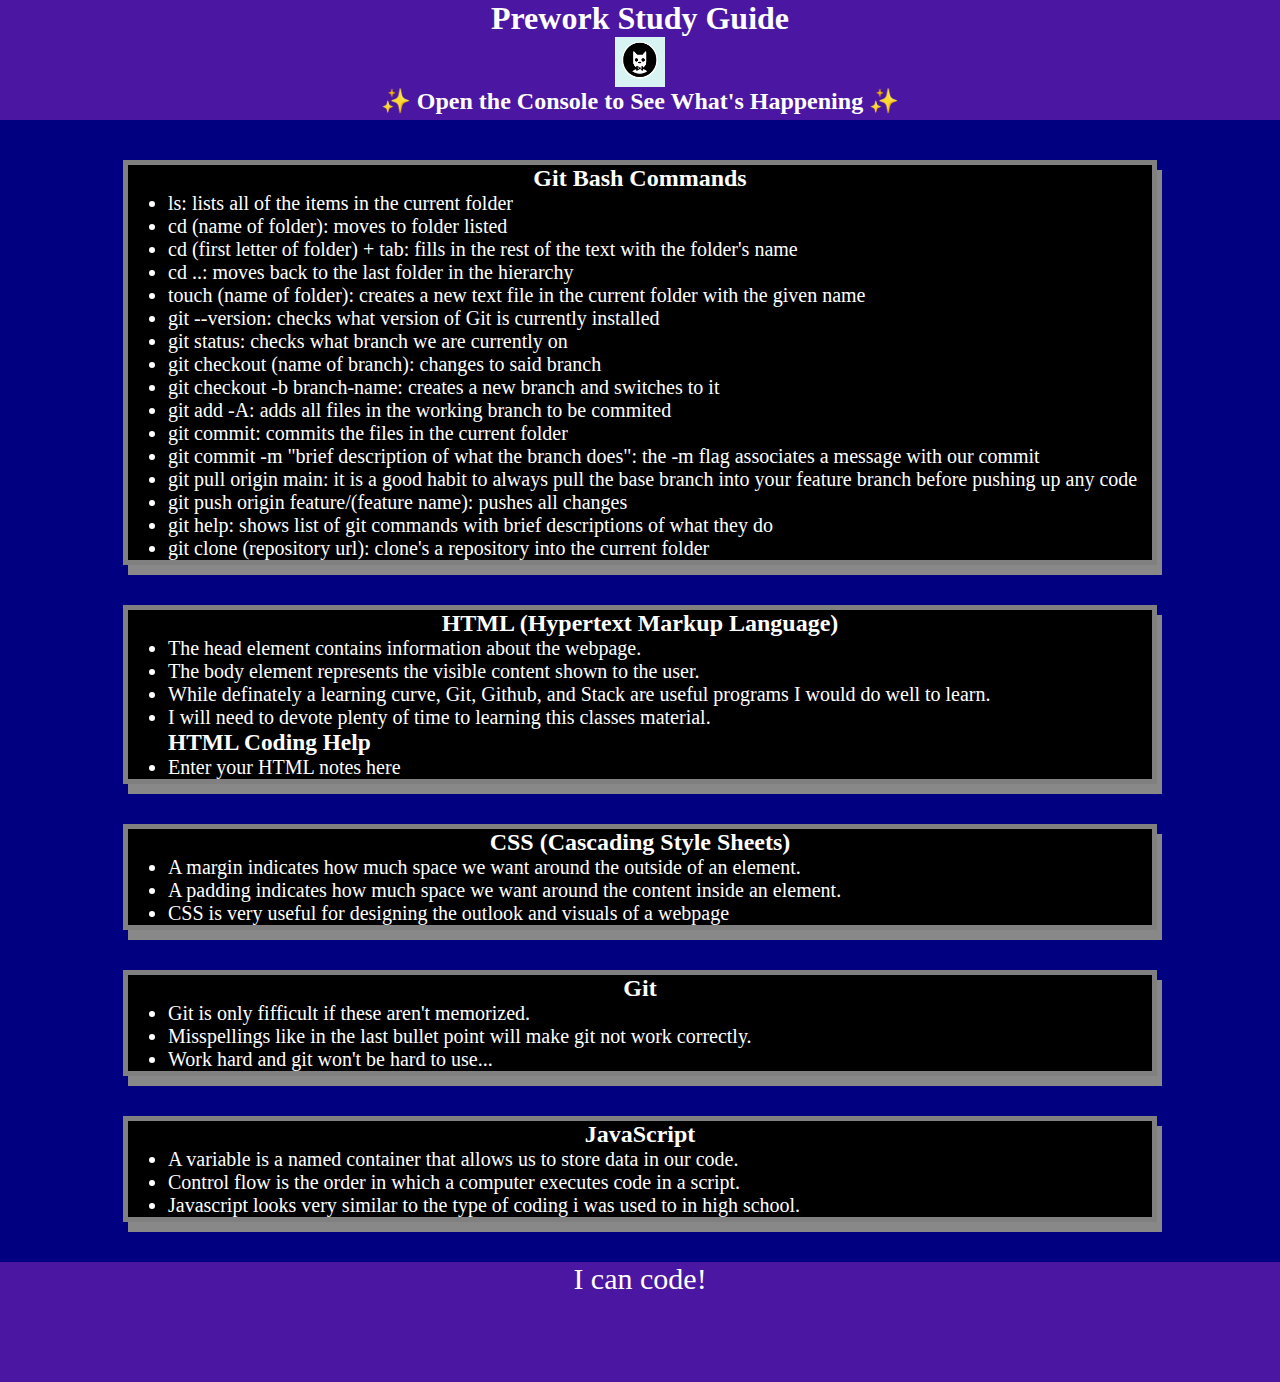
<file: index.html>
<!DOCTYPE html>
<html lang="en">
  <head>
    <meta charset="UTF-8" />
    <meta http-equiv="X-UA-Compatible" content="IE=edge" />
    <meta name="viewport" content="width=device-width, initial-scale=1.0" />
    <link rel="stylesheet" href="./assets/style.css">
    <title>Prework Study Guide</title>
  </head>
  <body>
    <header id="top">
      <h1>Prework Study Guide</h1>
      <img src="./assets/bowtie-cat.png" alt="Profile image of cat wearing a bow tie." />
      <h2>✨ Open the Console to See What's Happening ✨</h2>
    </header>
    <main>
      <section class="card" id="gitbash-commands-section">
        <h2>Git Bash Commands</h2>
        <ul>
          <li>ls: lists all of the items in the current folder</li>
          <li>cd (name of folder): moves to folder listed</li>
          <li>cd (first letter of folder) + tab: fills in the rest of the text with the folder's name</li>
          <li>cd ..: moves back to the last folder in the hierarchy</li>
          <li>touch (name of folder): creates a new text file in the current folder with the given name</li>
          <li>git --version: checks what version of Git is currently installed</li>
          <li>git status: checks what branch we are currently on</li>
          <li>git checkout  (name of branch): changes to said branch</li>
          <li>git checkout -b branch-name: creates a new branch and switches to it</li>
          <li>git add -A: adds all files in the working branch to be commited</li>
          <li>git commit: commits the files in the current folder</li>
          <li>git commit -m "brief description of what the branch does": the -m flag associates a message with our commit</li>
          <li>git pull origin main: it is a good habit to always pull the base branch into your feature branch before pushing up any code</li>
          <li>git push origin feature/(feature name): pushes all changes</li>
          <li>git help: shows list of git commands with brief descriptions of what they do</li>
          <li>git clone (repository url): clone's a repository into the current folder</li>
        </ul>
      </section>
      
      <section class="card" id="html-section">
        <h2>HTML (Hypertext Markup Language)</h2>
        <ul>
          <li>The head element contains information about the webpage.</li>
          <li>The body element represents the visible content shown to the user.</li>
          <li>While definately a learning curve, Git, Github, and Stack are useful programs I would do well to learn.</li>
          <li>I will need to devote plenty of time to learning this classes material.</li>
        <h3>HTML Coding Help</h3>
        <li>Enter your HTML notes here</li>
        </ul>
      </section>
   
      <section class="card" id="css-section">
        <h2>CSS (Cascading Style Sheets)</h2>
        <ul>
          <li>A margin indicates how much space we want around the outside of an element.</li>
          <li>A padding indicates how much space we want around the content inside an element.</li>
          <li>CSS is very useful for designing the outlook and visuals of a webpage</li>

        </ul>
      </section>
   
      <section class="card" id="git-section">
        <h2>Git</h2>
        <ul>
          <li>Git is only fifficult if these aren't memorized.</li>
          <li>Misspellings like in the last bullet point will make git not work correctly.
          <li>Work hard and git won't be hard to use...</li>
        </ul>
      </section>
   
      <section class="card" id="javascript-section">
        <h2>JavaScript</h2>
        <ul>
          <li>A variable is a named container that allows us to store data in our code.</li>
          <li>Control flow is the order in which a computer executes code in a script.</li>
          <li>Javascript looks very similar to the type of coding i was used to in high school.</li>
          </li>
        </ul>
      </section>
    </main>

    <footer>
      <p>I can code!</p>
    </footer>
    <script src="./assets/script.js"></script>
  </body>
</html>
</file>
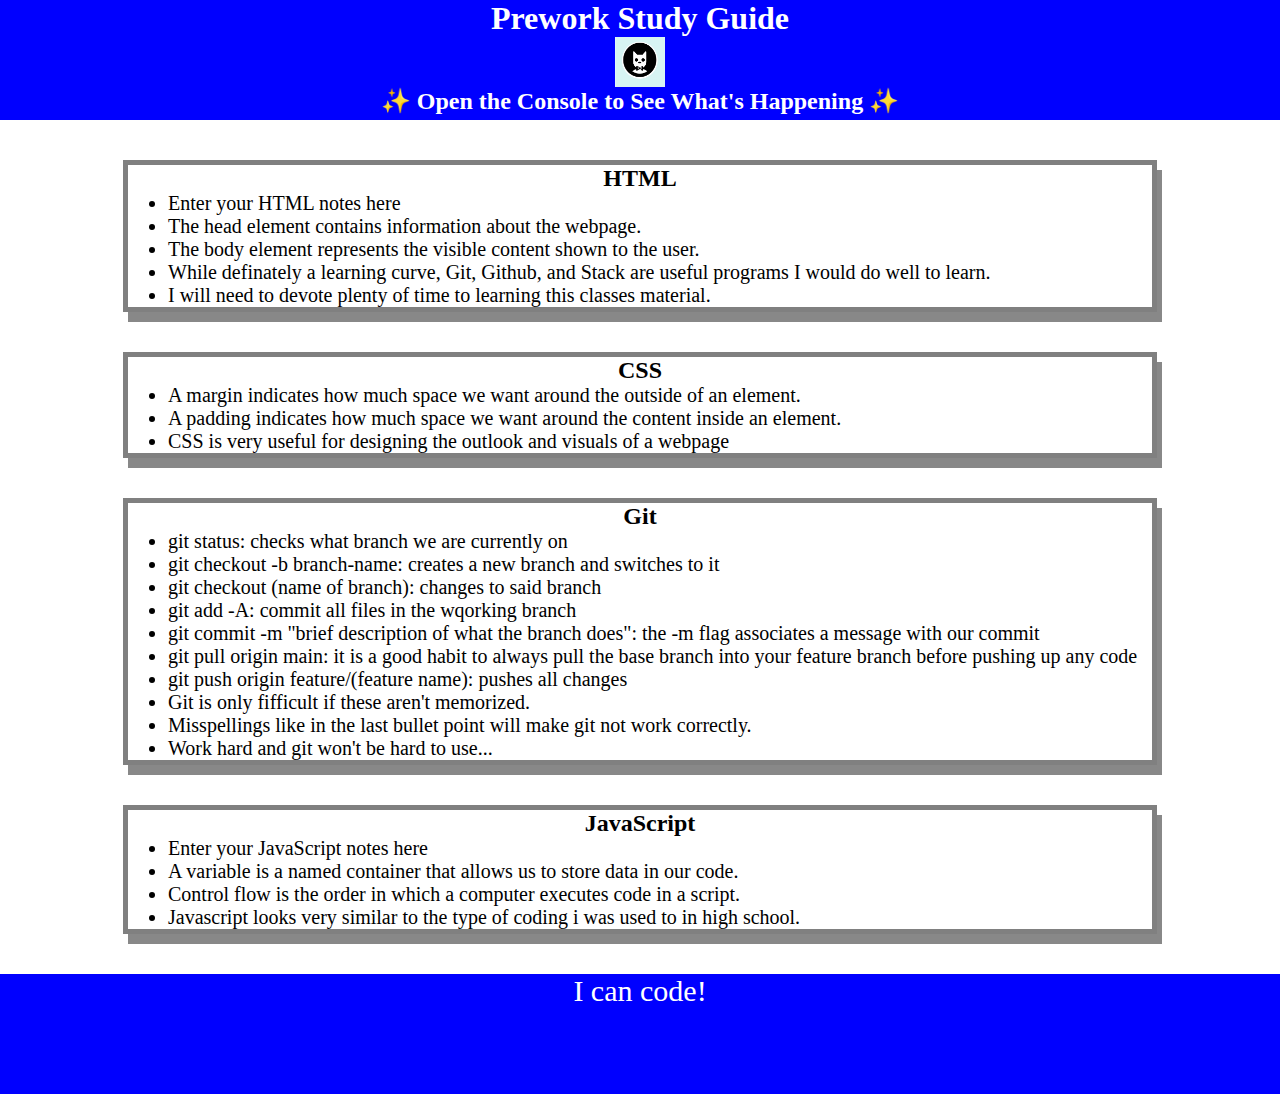
<file: prework-study-guide/index.html>
<!DOCTYPE html>
<html lang="en">
  <head>
    <meta charset="UTF-8" />
    <meta http-equiv="X-UA-Compatible" content="IE=edge" />
    <meta name="viewport" content="width=device-width, initial-scale=1.0" />
    <link rel="stylesheet" href="./assets/style.css">
    <title>Prework Study Guide</title>
  </head>
  <body>
    <header id="top">
      <h1>Prework Study Guide</h1>
      <img src="./assets/bowtie-cat.png" alt="Profile image of cat wearing a bow tie." />
      <h2>✨ Open the Console to See What's Happening ✨</h2>
    </header>
    <main>
      <section class="card" id="html-section">
        <h2>HTML</h2>
        <ul>
          <li>Enter your HTML notes here</li>
          <li>The head element contains information about the webpage.</li>
          <li>The body element represents the visible content shown to the user.</li>
          <li>While definately a learning curve, Git, Github, and Stack are useful programs I would do well to learn.</li>
          <li>I will need to devote plenty of time to learning this classes material.</li>
        </ul>
      </section>
   
      <section class="card" id="css-section">
        <h2>CSS</h2>
        <ul>
          <li>A margin indicates how much space we want around the outside of an element.</li>
          <li>A padding indicates how much space we want around the content inside an element.</li>
          <li>CSS is very useful for designing the outlook and visuals of a webpage</li>

        </ul>
      </section>
   
      <section class="card" id="git-section">
        <h2>Git</h2>
        <ul>
          <li>git status: checks what branch we are currently on</li>
          <li>git checkout -b branch-name: creates a new branch and switches to it</li>
          <li>git checkout  (name of branch): changes to said branch</li>
          <li>git add -A: commit all files in the wqorking branch</li>
          <li>git commit -m "brief description of what the branch does": the -m flag associates a message with our commit</li>
          <li>git pull origin main: it is a good habit to always pull the base branch into your feature branch before pushing up any code</li>
          <li>git push origin feature/(feature name): pushes all changes</li>
          <li>Git is only fifficult if these aren't memorized.</li>
          <li>Misspellings like in the last bullet point will make git not work correctly.
          <li>Work hard and git won't be hard to use...</li>
        </ul>
      </section>
   
      <section class="card" id="javascript-section">
        <h2>JavaScript</h2>
        <ul>
          <li>Enter your JavaScript notes here</li>
          <li>A variable is a named container that allows us to store data in our code.</li>
          <li>Control flow is the order in which a computer executes code in a script.</li>
          <li>Javascript looks very similar to the type of coding i was used to in high school.</li>
          </li>
        </ul>
      </section>
    </main>

    <footer>
      <p>I can code!</p>
    </footer>
    <script src="./assets/script.js"></script>
  </body>
</html>
</file>
<file: assets/style.css>
* {
    margin: 0;
    padding: 0;
}

body{
    background:navy;
}

header,
footer {
    width: 100%;
    height: 120px;
    background-color: rgb(75, 22, 161);
    color: white;
}

h1,
h2 {
    text-align: center;
}


img {
    display: block;
    height: 50px;
    width: 50px;
    margin-left: auto;
    margin-right: auto;
}

ul {
    padding-left: 40px;
    font-size: 20px;
}

p {
    text-align: center;
    font-size: 30px;
  }

  .card {
    color:white;
    background:black;
    width: 80%;
    margin: 40px auto;
    border: 5px solid gray;
    box-shadow: 5px 10px #888888;
  }
</file>
<file: prework-study-guide/assets/style.css>
* {
    margin: 0;
    padding: 0;
}

header,
footer {
    width: 100%;
    height: 120px;
    background-color: blue;
    color: white;
}

h1,
h2 {
    text-align: center;
}

img {
    display: block;
    height: 50px;
    width: 50px;
    margin-left: auto;
    margin-right: auto;
}

ul {
    padding-left: 40px;
    font-size: 20px;
}

p {
    text-align: center;
    font-size: 30px;
  }

  .card {
    width: 80%;
    margin: 40px auto;
    border: 5px solid gray;
    box-shadow: 5px 10px #888888;
  }
</file>
